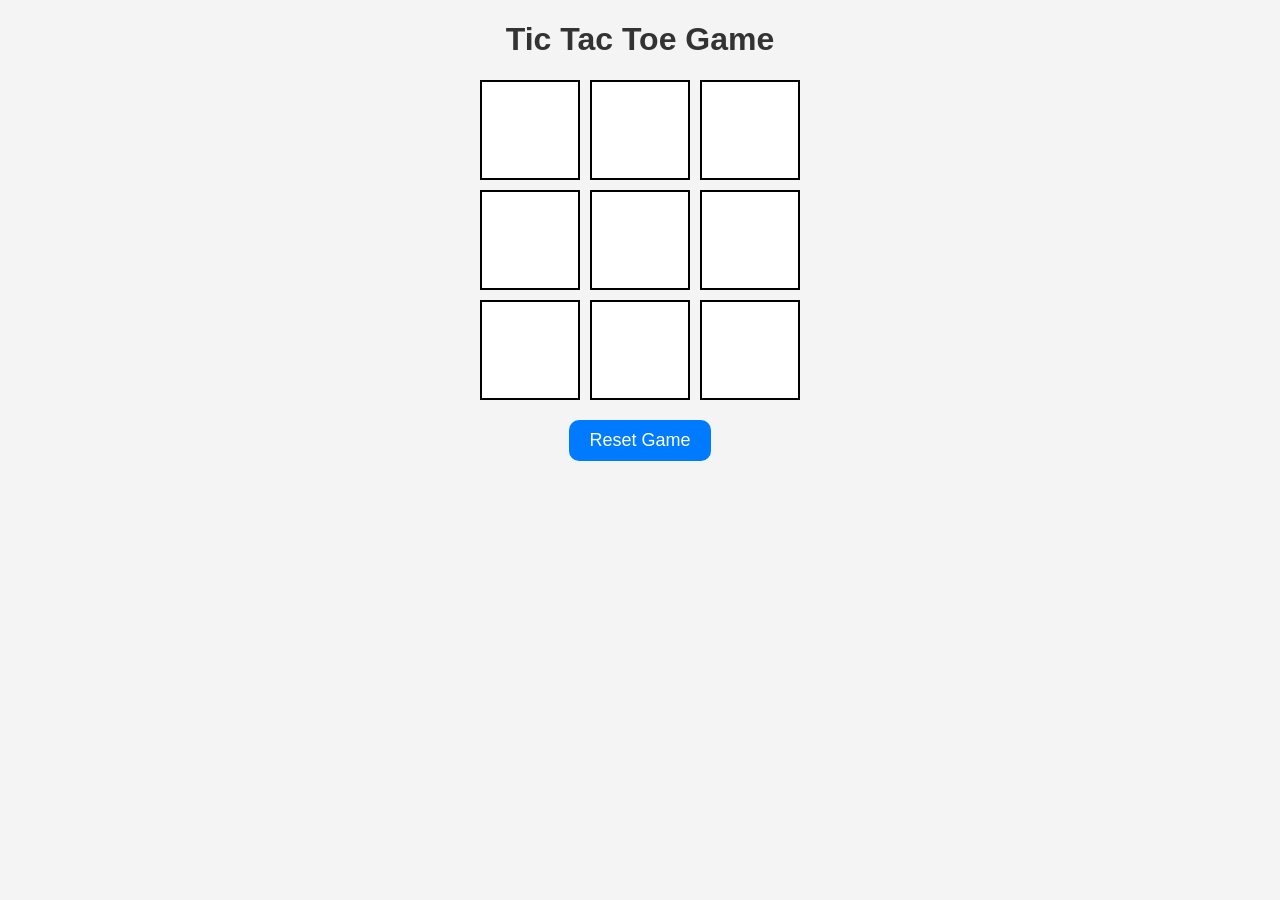
<file: index.html>
<!DOCTYPE html>
<html lang="en">
<head>
  <meta charset="UTF-8">
  <meta name="viewport" content="width=device-width, initial-scale=1.0">
  <title>Tic-tac-Toe Game</title>
  <link rel="stylesheet" href="style.css">
</head>
<body>
  <div class="msg-container hide">
    <p id="msg">Winner 😎</p>
    <button id="new-btn">New Game</button>
  </div>
  <main>
    <h1>Tic Tac Toe Game</h1>
    <div class="container">
      <div class="game">
        <button class="box" data-index="0"></button>
        <button class="box" data-index="1"></button>
        <button class="box" data-index="2"></button>
        <button class="box" data-index="3"></button>
        <button class="box" data-index="4"></button>
        <button class="box" data-index="5"></button>
        <button class="box" data-index="6"></button>
        <button class="box" data-index="7"></button>
        <button class="box" data-index="8"></button>
      </div>
    </div>
    <button class="reset-btn">Reset Game</button>
  </main>
  <script src="first.js"></script>
</body>
</html>
</file>
<file: style.css>
body {
    font-family: Arial, sans-serif;
    text-align: center;
    margin: 0;
    padding: 0;
    background-color: #f4f4f4;
  }
  
  h1 {
    color: #333;
  }
  
  .container {
    display: flex;
    justify-content: center;
    align-items: center;
    margin-top: 20px;
  }
  
  .game {
    display: grid;
    grid-template-columns: repeat(3, 100px);
    gap: 10px;
  }
  
  .box {
    width: 100px;
    height: 100px;
    font-size: 24px;
    font-weight: bold;
    border: 2px solid #000;
    background-color: #fff;
    cursor: pointer;
  }
  
  .box:disabled {
    background-color: #ddd;
    cursor: not-allowed;
  }
  
  .reset-btn {
    margin-top: 20px;
    padding: 10px 20px;
    border-radius: 10px;
    font-size: 18px;
    background-color: #007bff;
    color: #fff;
    border: none;
    cursor: pointer;
  }
  
  .reset-btn:hover {
    background-color: #0056b3;
  }
  
  .msg-container {
    position: fixed;
    top: 50%;
    left: 50%;
    transform: translate(-50%, -50%);
    background-color: #fff;
    padding: 20px;
    border: 2px solid #333;
    display: none;
  }
  
  .msg-container.show {
    display: block;
  }
  
  #new-btn {
    margin-top: 10px;
    padding: 10px 20px;
    font-size: 16px;
    background-color: #28a745;
    color: #fff;
    border: none;
    cursor: pointer;
  }
  
  #new-btn:hover {
    background-color: #218838;
  }
</file>
